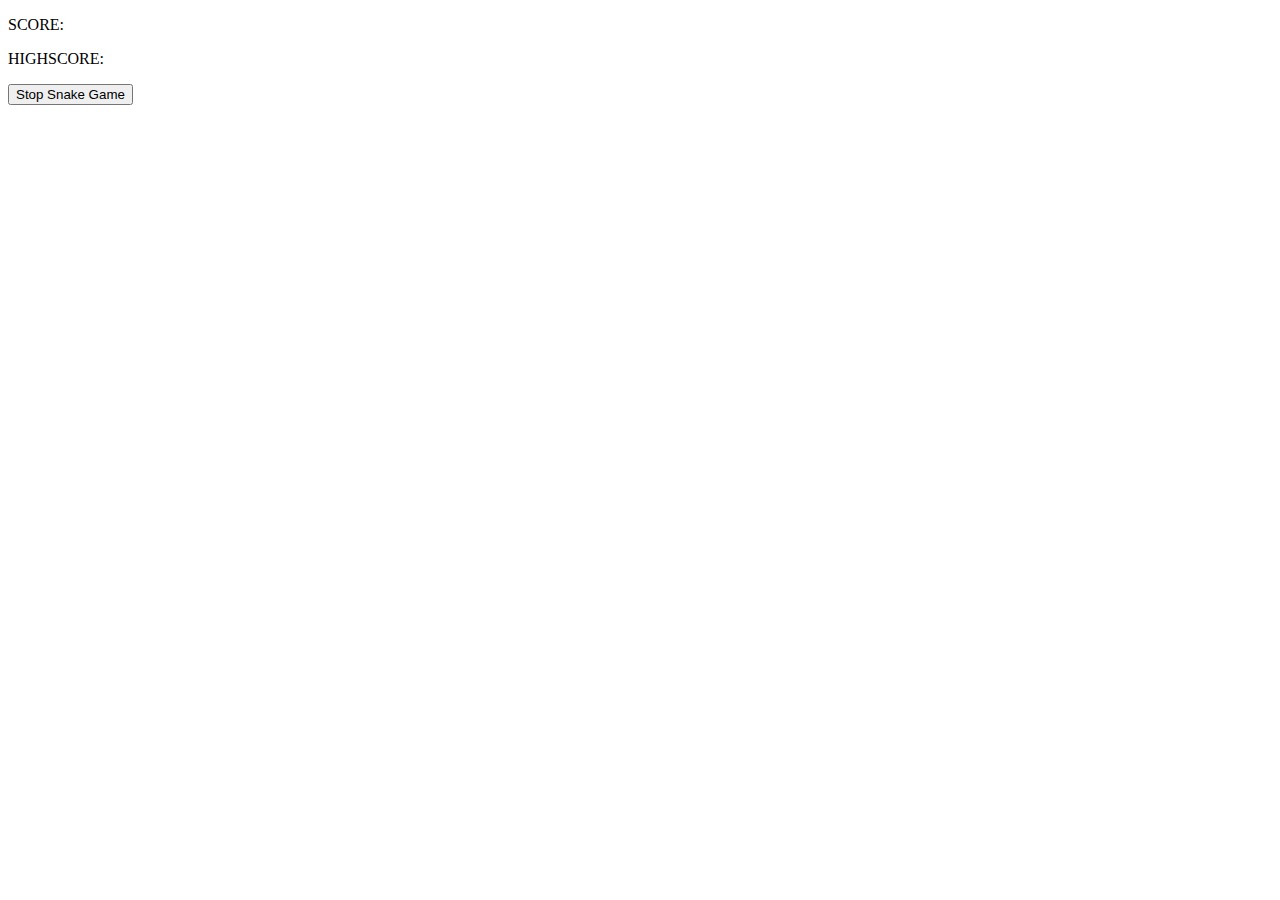
<file: index.html>
<!DOCTYPE html>
<html>
<head>
  <title>Snake Game</title>
  <script src="https://code.jquery.com/jquery-1.11.3.js"></script>
  
  
</head>
<body>
<p id="p1">SCORE: </p>
<p id="p2">HIGHSCORE: </p>
<p id="score"></p>
<p id="high"></p>
<button id="btn_stop" >Stop Snake Game</button>
<p id="end_msg"></p>
  <a href="/about"></a>
<canvas width="400" height="400" id="game"></canvas>
<script>
var canvas = document.getElementById('game');
var context = canvas.getContext('2d');
var grid = 16;
var count = 0;
var score=0;

<ul>
        <li><a href="">Original game</a></li>
        <li><a href="https://instaram.com">About</a></li>
    </ul>

//reading  last score value 
if(localStorage.score){
  document.getElementById('score').innerHTML=localStorage.score; 
}

var max=0;  

var snake = {
  x: 160,
  y: 160,
  
  // snake velocity. moves one grid length every frame in either the x or y direction
  dx: grid,
  dy: 0,
  
  // keep track of all grids the snake body occupies
  cells: [],
  
  // length of the snake. grows when eating an apple
  maxCells: 4
};
var apple = {
  x: 320,
  y: 320
};


function getRandomInt(min, max) {
  return Math.floor(Math.random() * (max - min)) + min;
}

// game loop
function loop() {
  
  requestAnimationFrame(loop);
  // slow game loop to 15 fps instead of 60 (60/15 = 4)
  if (++count < 10) {
    return;
  }
  count = 0;
  context.clearRect(0,0,canvas.width,canvas.height);
  // move snake by it's velocity
  snake.x += snake.dx;
  snake.y += snake.dy;
  // wrap snake position horizontally on edge of screen
  if (snake.x < 0) {
    snake.x = canvas.width - grid;
  }
  else if (snake.x >= canvas.width) {
    snake.x = 0;
  }
  
  // wrap snake position vertically on edge of screen
  if (snake.y < 0) {
    snake.y = canvas.height - grid;
  }
  else if (snake.y >= canvas.height) {
    snake.y = 0;
  }
  // keep track of where snake has been. front of the array is always the head
  snake.cells.unshift({x: snake.x, y: snake.y});
  // remove cells as we move away from them
  if (snake.cells.length > snake.maxCells) {
    snake.cells.pop();
  }
  // draw apple
  context.fillStyle = 'red';
  context.fillRect(apple.x, apple.y, grid-1, grid-1);
  // draw snake one cell at a time
  context.fillStyle = 'green';
  snake.cells.forEach(function(cell, index) {
    
    // drawing 1 px smaller than the grid creates a grid effect in the snake body so you can see how long it is
    context.fillRect(cell.x, cell.y, grid-1, grid-1);  
    // snake ate apple
    if (cell.x === apple.x && cell.y === apple.y) {
      snake.maxCells++;
	  score+=1;
    //saving score for next playing.
    localStorage.setItem('score',score);
	  //max=score;
	  document.getElementById('score').innerHTML=score;
	
      // canvas is 400x400 which is 25x25 grids 
      apple.x = getRandomInt(0, 25) * grid;
      apple.y = getRandomInt(0, 25) * grid;
    }
    // check collision with all cells after this one (modified bubble sort)
    for (var i = index + 1; i < snake.cells.length; i++)
	{
      
      // snake occupies same space as a body part. reset game
      if (cell.x === snake.cells[i].x && cell.y === snake.cells[i].y) 
	 { 
	 
	    if(score>max)
	    {
	     max=score;
	    }
    	snake.x = 160;
        snake.y = 160;
        snake.cells = [];
        snake.maxCells = 4;
        snake.dx = grid;
        snake.dy = 0;
		//score=0;
        apple.x = getRandomInt(0, 25) * grid;
        apple.y = getRandomInt(0, 25) * grid;
	    document.getElementById('high').innerHTML=max;
      }
    }
  }  
  );  
}
// listen to keyboard events to move the snake
document.addEventListener('keydown', function(e) {
  // prevent snake from backtracking on itself by checking that it's 
  // not already moving on the same axis (pressing left while moving
  // left won't do anything, and pressing right while moving left
  // shouldn't let you collide with your own body)
  
  // left arrow key
  if (e.which === 37 && snake.dx === 0) {
    snake.dx = -grid;
    snake.dy = 0;
  }
  // up arrow key
  else if (e.which === 38 && snake.dy === 0) {
    snake.dy = -grid;
    snake.dx = 0;
  }
  // right arrow key
  else if (e.which === 39 && snake.dx === 0) {
    snake.dx = grid;
    snake.dy = 0;
  }
  // down arrow key
  else if (e.which === 40 && snake.dy === 0) {
    snake.dy = grid;
    snake.dx = 0;
  }
});
// start the game
requestAnimationFrame(loop);

function myFunction() {
  document.getElementById('end_msg').innerHTML="";
  alert('Press confirm to continue');
}

//stop playing
$(document).ready(function(){
		$('#btn_stop').click(function(){
      document.getElementById('end_msg').innerHTML="Game stoped by player" ;
      setTimeout(myFunction, 1000);	
		});
	});

</script>
</body>
</html>
</file>
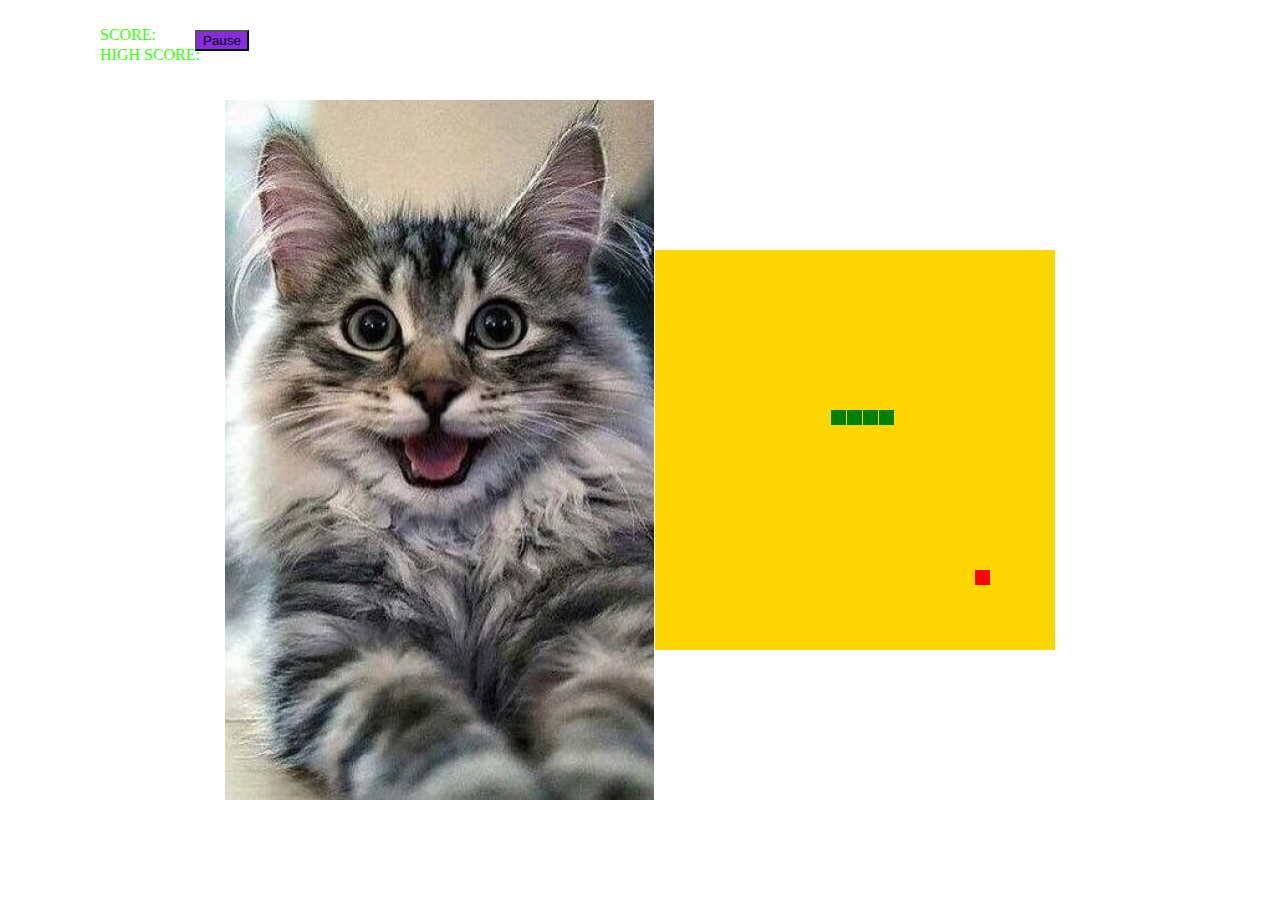
<file: hello.html>
<!DOCTYPE html>
<html>
<head>
  <title>Snake Game</title>
  <script src="https://code.jquery.com/jquery-1.11.3.js"></script>
  <link rel="stylesheet" href="/style.css">
  
</head>
<body>
<p id="p1">SCORE: </p>
<p id="p2">HIGH SCORE: </p>
<p id="score"></p>
<p id="high"></p>
<button id="button" > Pause </button>
<p id="end_msg"></p>
<img src="/heej.jpg" alt="cat" width="auto" height="auto">

<canvas width="400" height="400" id="game"></canvas>
<script>
    var canvas = document.getElementById('game');
    var context = canvas.getContext('2d');
    var grid = 16;
    var count = 0;
    var score=0;

    if(localStorage.score){ document.getElementById('score').innerHTML=localStorage.score; 
    }
    
    var max = 0;  
    
    var snake = {
      x: 160,
      y: 160,
      
      dx: grid,
      dy: 0,
      
      cells: [],
      
      maxCells: 4
    };
    var apple = {
      x: 320,
      y: 320
    };
    
    
    function getRandomInt(min, max) {
      return Math.floor(Math.random() * (max - min)) + min;
    }
    
    function loop() {
      
      requestAnimationFrame(loop);


      if (++count < 10) {
        return;
      }
      count = 0;
      context.clearRect(0,0,canvas.width,canvas.height);
      snake.x += snake.dx;
      snake.y += snake.dy;


      if (snake.x < 0) {  snake.x = canvas.width - grid;
      
            } else if (snake.x >= canvas.width) {
        snake.x = 0;
      }
      
      if (snake.y < 0) {snake.y = canvas.height - grid;
            
            }else if (snake.y >= canvas.height) {
        snake.y = 0;
      }

      snake.cells.unshift({x: snake.x, y: snake.y});
      
      if (snake.cells.length > snake.maxCells) {
        snake.cells.pop();
      }
      
      
      context.fillStyle = 'red';
      context.fillRect(apple.x, apple.y, grid-1, grid-1);

      context.fillStyle = 'green';
      snake.cells.forEach(function(cell, index) {
        
        
        context.fillRect(cell.x, cell.y, grid-1, grid-1);  

        
        if (cell.x === apple.x && cell.y === apple.y) {
          snake.maxCells++;
          score+=1;
        
        
        localStorage.setItem('score',score);
         
          
        document.getElementById('score').innerHTML=score;
        
          apple.x = getRandomInt(0, 25) * grid;
          apple.y = getRandomInt(0, 25) * grid;
        }
        for (var i = index + 1; i < snake.cells.length; i++){

          if (cell.x === snake.cells[i].x && cell.y === snake.cells[i].y){ 
         
          if(score>max){
             max=score;
            }
            snake.x = 160;
            snake.y = 160;
            snake.cells = [];
            snake.maxCells = 4;
            snake.dx = grid;
            snake.dy = 0;
            //score=0;
            apple.x = getRandomInt(0, 25) * grid;
            apple.y = getRandomInt(0, 25) * grid;
            document.getElementById('high').innerHTML=max;
          }
        }
      }  
      );  
    }

    document.addEventListener('keydown', function(e) {
     
      
      // left arrow key
      if (e.which === 37 && snake.dx === 0) {
        snake.dx = -grid;
        snake.dy = 0;
      }
      // up arrow key
      else if (e.which === 38 && snake.dy === 0) {
        snake.dy = -grid;
        snake.dx = 0;
      }
      // right arrow key
      else if (e.which === 39 && snake.dx === 0) {
        snake.dx = grid;
        snake.dy = 0;
      }
      // down arrow key
      else if (e.which === 40 && snake.dy === 0) {
        snake.dy = grid;
        snake.dx = 0;
      }
    });
    
    requestAnimationFrame(loop);
 
    function myFunction() {
      document.getElementById('end_msg').innerHTML="";
      alert('Press confirm to continue');
    }
    
    
    $(document).ready(function(){
    $('#btn_stop').click(function(){
    document.getElementById('end_msg').innerHTML="Game paused" ;
    setTimeout(myFunction, 1000); });
                             

});
    
    </script>
</html>
</file>
<file: style.css>
html, body {
  height: 100%;
  margin: 0;
}
body {
 
  display: flex;
  align-items: center;
  justify-content: center;
}
canvas {
  border: 1px solid white; background-color:gold;
}
#p1
{
  color:rgb(51, 255, 0);
  position:absolute;
  left:100px;
  top:10px;
}
  #p2
{
  color: rgb(51, 255, 0);
  position:absolute;
  left:100px;
  top:30px;
}
#score
{
  color:rgb(47, 0, 255);
  position:absolute;
  left:155px;
  top:10px;
}
#high
{
  color:yellow;
  position:absolute;
    left:195px;
    top:30px;
}
#button
{
    background-color: blueviolet;
    position: absolute ;
    left:195px;
    top:30px;

       
}
button:hover{
    background-color: green;
}

#end_msg
{
  
  position:absolute;
    left:100px;
    top:100px;
}
</file>
